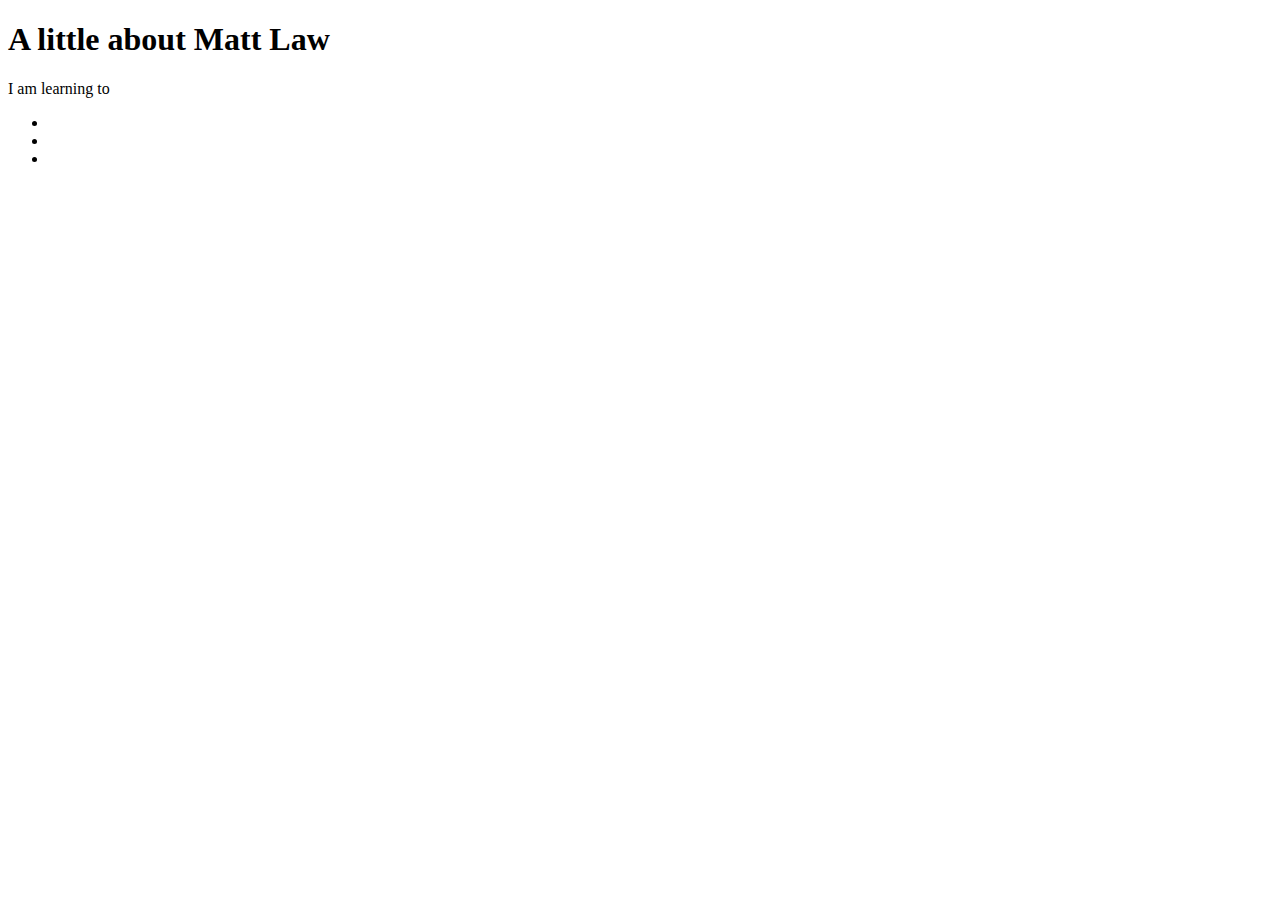
<file: DevProject/index.html>
<!DOCTYPE html>
<html>
<head>
  <title>HTML with CSS!</title>
</head>
<body>
	<h1>A little about Matt Law</h1>
	<p>I am learning to </p>
	<ul>
		<li></li>
		<li></li>
		<li></li>
	</ul>
</body>
</html>
</file>
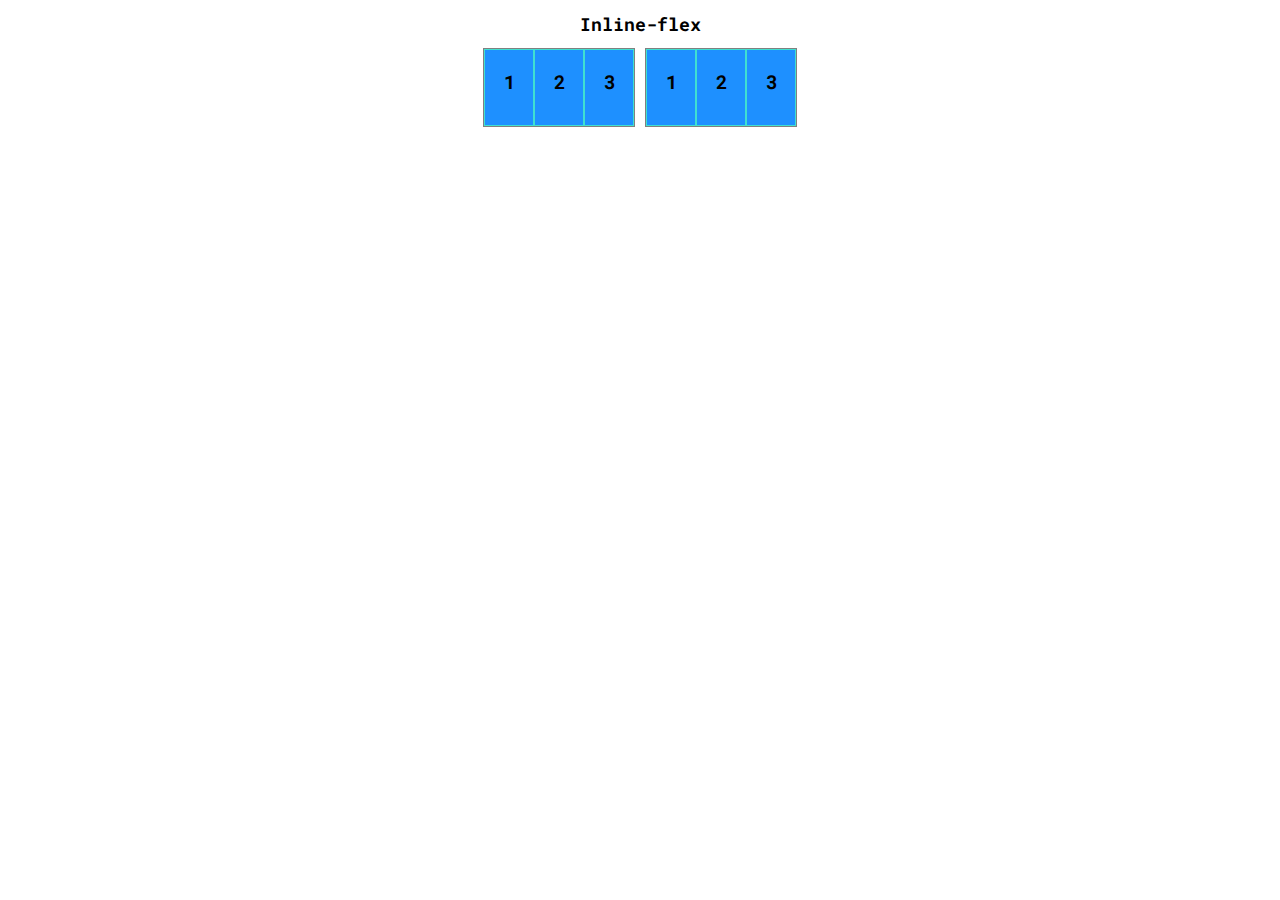
<file: Code Academy Week 4/Day 1-2/index.html>
<!DOCTYPE html>
<html>

<head>
  <title>Inline</title>
  <link type="text/css" href="style.css" rel="stylesheet" />
  <link href="https://fonts.googleapis.com/css?family=Roboto+Mono" rel="stylesheet">
</head>

<body>
  <h1>Inline-flex</h1>
  <div class="container">
    <div class="box">
      <h3>1</h3>
    </div>
    <div class="box">
      <h3>2</h3>
    </div>
    <div class="box">
      <h3>3</h3>
    </div>
  </div>
  <div class="container">
    <div class="box">
      <h3>1</h3>
    </div>
    <div class="box">
      <h3>2</h3>
    </div>
    <div class="box">
      <h3>3</h3>
    </div>
  </div>
</body>

</html>
</file>
<file: Code Academy Week 4/Day 1-2/style.css>
body {
  margin: 0;
  border: 0;
  font-family: 'Roboto Mono', monospace;
  text-align: center;
}

h1 {
  font-size: 18px;
  text-align: center;
}

.container {
  width: 150px;
  border: 1px solid grey;
	display: inline-flex;
}

.box {
  background-color: Dodgerblue;
  height: 75px;
  width: 75px;
  border: 1px solid turquoise;
}
</file>
